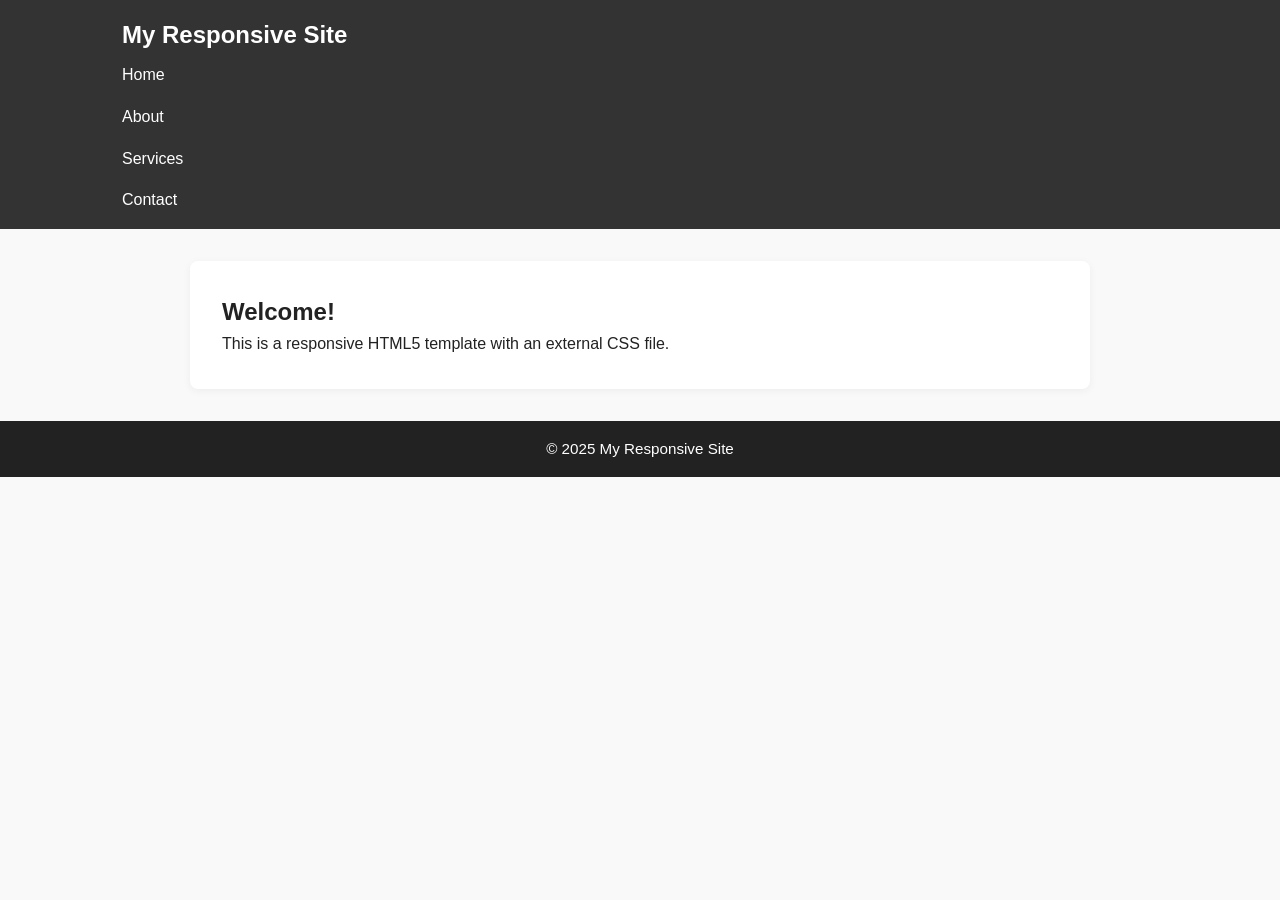
<file: responsive-webpage/index.html>
<!DOCTYPE html>
<html lang="en">
<head>
    <meta charset="UTF-8">
    <meta name="viewport" content="width=device-width, initial-scale=1.0">
    <title>Responsive Webpage Template</title>
    <link rel="stylesheet" href="style.css">
</head>
<body>
    <header>
        <nav>
            <h1>My Responsive Site</h1>
            <ul>
                <li><a href="#">Home</a></li>
                <li><a href="#">About</a></li>
                <li><a href="#">Services</a></li>
                <li><a href="#">Contact</a></li>
            </ul>
        </nav>
    </header>
    <main>
        <section>
            <h2>Welcome!</h2>
            <p>This is a responsive HTML5 template with an external CSS file.</p>
        </section>
    </main>
    <footer>
        <p>&copy; 2025 My Responsive Site</p>
    </footer>
</body>
</html>
</file>
<file: responsive-webpage/style.css>
/* Reset some default styles */
* {
    margin: 0;
    padding: 0;
    box-sizing: border-box;
}

body {
    font-family: Arial, Helvetica, sans-serif;
    background: #f9f9f9;
    color: #222;
    line-height: 1.6;
}

header {
    background: #333;
    color: #fff;
    padding: 1rem 0;
}

nav {
    display: flex;
    flex-direction: column;
    align-items: flex-start;
    max-width: 1100px;
    margin: 0 auto;
    padding: 0 1rem;
}

nav h1 {
    font-size: 1.5rem;
    margin-bottom: 0.5rem;
}

nav ul {
    list-style: none;
    display: flex;
    flex-direction: column;
    gap: 1rem;
    width: 100%;
    padding-left: 0;
}

nav a {
    color: #fff;
    text-decoration: none;
    font-weight: 500;
    transition: color 0.2s;
}

nav a:hover {
    color: #ffd700;
}

main {
    max-width: 900px;
    margin: 1rem auto;
    padding: 1rem;
    background: #fff;
    border-radius: 8px;
    box-shadow: 0 2px 8px rgba(0,0,0,0.05);
}

footer {
    text-align: center;
    padding: 1rem 0;
    background: #222;
    color: #fff;
    margin-top: 2rem;
    font-size: 0.95rem;
}

/* Mobile-first styles are already applied above */

/* Tablet screens (min-width: 600px) */
@media (min-width: 600px) and (max-width: 999px) {
    nav {
        flex-direction: row;
        align-items: center;
        justify-content: space-between;
    }
    nav h1 {
        margin-bottom: 0;
    }
    nav ul {
        flex-direction: row;
        gap: 1.2rem;
        width: auto;
        margin-top: 0;
    }
    main {
        margin: 1.5rem auto;
        padding: 1.5rem;
    }
}

/* Desktop screens (min-width: 1000px) */
@media (min-width: 1000px) {
    nav {
        max-width: 1100px;
        padding: 0 2rem;
    }
    main {
        max-width: 900px;
        margin: 2rem auto;
        padding: 2rem;
    }
}
</file>
